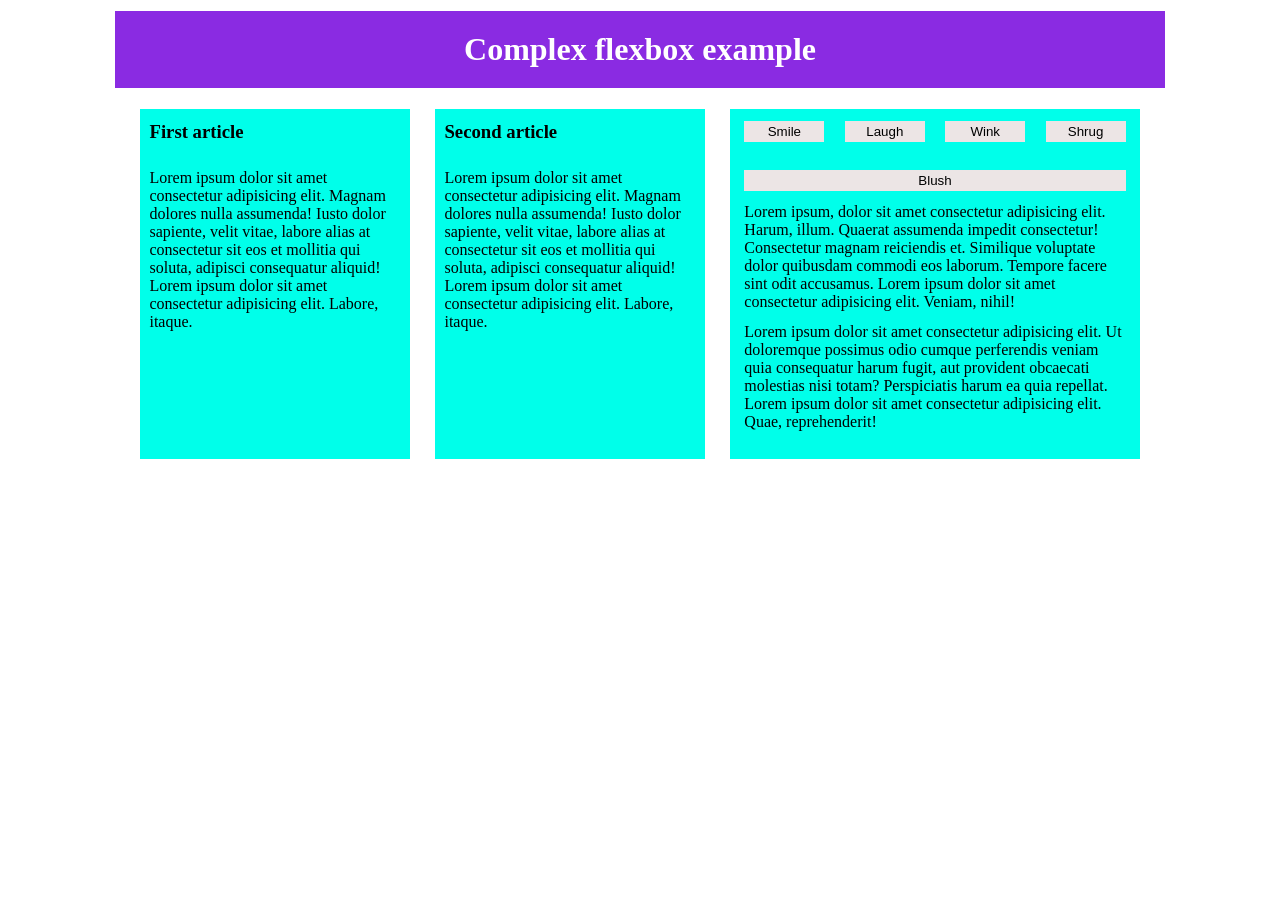
<file: flex/index.html>
<!DOCTYPE html>
<html lang="en">
<head>
    <meta charset="UTF-8">
    <meta name="viewport" content="width=device-width, initial-scale=1.0">
    <link rel="stylesheet" href="style.css">
    <title>Document</title>
</head>
<body>
    <div class="section">
        <h1>Complex flexbox example</h1>
        <div class="container">
            <div class="article">
                <div class="wrap">
                    <h3>First article</h3>
                    <p>Lorem ipsum dolor sit amet consectetur adipisicing elit. Magnam dolores nulla assumenda! Iusto dolor sapiente, velit vitae, labore alias at consectetur sit eos et mollitia qui soluta, adipisci consequatur aliquid! Lorem ipsum dolor sit amet consectetur adipisicing elit. Labore, itaque.</p>
                </div>
                
            </div>
            <div class="article">
                <div class="wrap">
                    <h3>Second article</h3>
                    <p>Lorem ipsum dolor sit amet consectetur adipisicing elit. Magnam dolores nulla assumenda! Iusto dolor sapiente, velit vitae, labore alias at consectetur sit eos et mollitia qui soluta, adipisci consequatur aliquid! Lorem ipsum dolor sit amet consectetur adipisicing elit. Labore, itaque.</p>
                </div>
            </div>
            <div class="article last">
                <div class="wrap lastwrap">
                    <div class="emotion">
                        <button>Smile</button>
                        <button>Laugh</button>
                        <button>Wink</button>
                        <button>Shrug</button>
                        <button>Blush</button>
                    </div>
                    <p>Lorem ipsum, dolor sit amet consectetur adipisicing elit. Harum, illum. Quaerat assumenda impedit consectetur! Consectetur magnam reiciendis et. Similique voluptate dolor quibusdam commodi eos laborum. Tempore facere sint odit accusamus. Lorem ipsum dolor sit amet consectetur adipisicing elit. Veniam, nihil!</p>
                    <p>Lorem ipsum dolor sit amet consectetur adipisicing elit. Ut doloremque possimus odio cumque perferendis veniam quia consequatur harum fugit, aut provident obcaecati molestias nisi totam? Perspiciatis harum ea quia repellat. Lorem ipsum dolor sit amet consectetur adipisicing elit. Quae, reprehenderit!</p>
                </div>
            </div>
        </div>
    </div>
    

</body>
</html>
</file>
<file: flex/style.css>
*{
    margin: 0;
    padding: 0;
    box-sizing: border-box;
}
.section{
    display: flex;
    flex-direction: column;
    align-items: center;
    justify-content: space-around;
    height: 470px;
}
.section h1{
    width: 1050px;
    text-align: center;
    padding: 20px 0;
    background-color: blueviolet;
    color: white;
}
.container{
    display: flex;
    width: 1000px;
    justify-content: space-between;
}
.article{
    width: 270px;
    height: 350px;
    display: flex;
    justify-content: center;
    padding: 12px 0;
    background-color: rgb(0, 255, 234);
}
.article .wrap{
    width: 93%;
    height: 210px;
    display: flex;
    flex-direction: column;
    justify-content: space-between;
}
.article .lastwrap{
    height: 310px;
}
.last{
    width: 410px;
}
.last .emotion{
    display: flex;
    flex-wrap: wrap;
    justify-content: space-between;
    align-content: space-between;
    height: 70px;
}
.last .emotion button{
    width: 80px;
    text-align: center;
    padding: 3px 0;
    background-color: rgb(236, 229, 229);
    border: none;
}
.last .emotion button:last-child{
    width: 100%;
}
</file>
